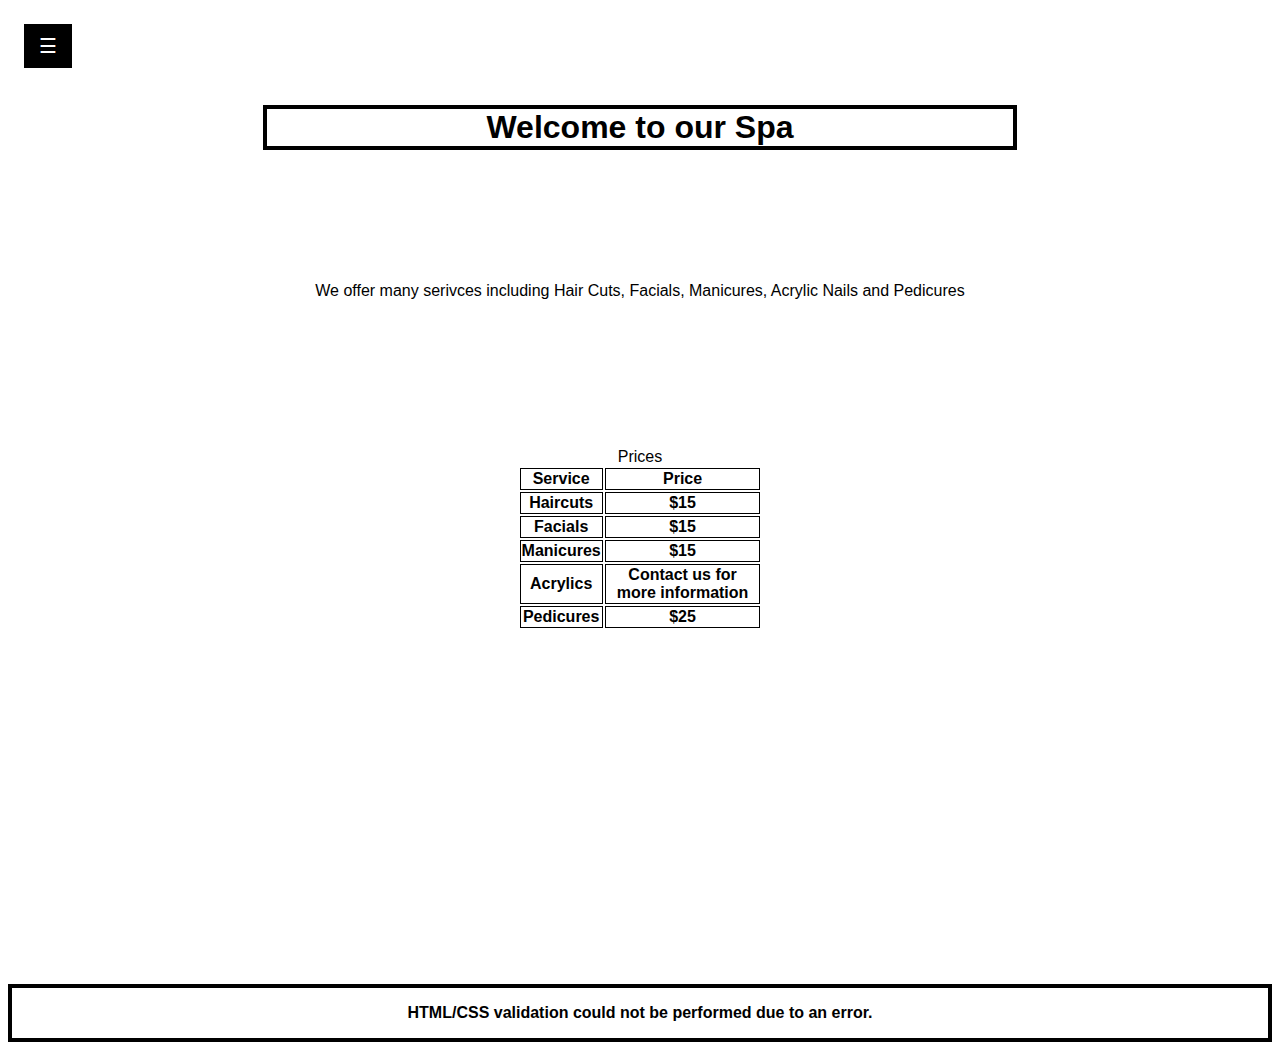
<file: index.html>
<!DOCTYPE html>
<html lang="en">
<head>
	<title>Cosmetology Spa Day</title>
	<script src="js/init.js"></script>
	<style>
img {
  filter: grayscale(75%);
 filter: blur(5px);
 filter: brightness(1.7);
 filter: contrast(1.2);
box-shadow: 5px 15px 15px rgba(0, 0, 0, 0.5);
}
</style>
	<link rel="stylesheet" type="text/css" href="main.css">
	<meta name="viewport" content="width=device-width, initial-scale=1">
	<script>
function openNav() {
  document.getElementById("mySidebar").style.width = "250px";
  document.getElementById("main").style.marginLeft = "250px";
}

function closeNav() {
  document.getElementById("mySidebar").style.width = "0";
  document.getElementById("main").style.marginLeft= "0";
}
	</script>
</head>
<body>
        <div id="mySidebar" class="sidebar">
  <a href="javascript:void(0)" class="closebtn" onclick="closeNav()">×</a>
  <a href="https://mamky.github.io/SharedRepo.github.io/index.html">Homepage</a>
  <a href="https://mamky.github.io/SharedRepo.github.io/services.html">Services</a>
  <a href="https://mamky.github.io/SharedRepo.github.io/feedback.html">Feedback/Contact Us</a>
  <a href="https://mamky.github.io/SharedRepo.github.io/contactus.html">About Us</a>
	</div>
<div id="main">
<button class="openbtn" onclick="openNav()">☰</button>  
 </div>
<div id="grid">
        <div id="item-1"><h1>Welcome to our Spa</h1></div>
        <div id="item-2"><p>We offer many serivces including Hair Cuts, Facials, Manicures, Acrylic Nails and Pedicures</p></div>
<div id="item-3"><table style="margin-left: auto; margin-right: auto">
                        <caption>Prices</caption>
                        <thead>
                                <tr>
                                        <th style="border:1px solid">Service</th>
                                        <th style="border:1px solid">Price</th>
                                </tr>
			</thead>                                <tr>
                                        <th style="border:1px solid" >Haircuts</th>
                                        <th style="border:1px solid">$15</th>
                                </tr>
                                <tr>
                                        <th style="border:1px solid" >Facials</th>
                                        <th style="border:1px solid">$15</th>
                                </tr>
                                <tr>
                                        <th style="border:1px solid" >Manicures</th>
                                        <th style="border:1px solid">$15</th>
                                </tr>
                                <tr>
                                        <th style="border:1px solid" >Acrylics</th>
                                        <th style="border:1px solid">Contact us for more information</th>
                                </tr>
                                <tr>
                                        <th style="border:1px solid" >Pedicures</th>
                                        <th style="border:1px solid">$25</th>
                                </tr>
</table>
</div>
  </div>
</body>
</html>
</file>
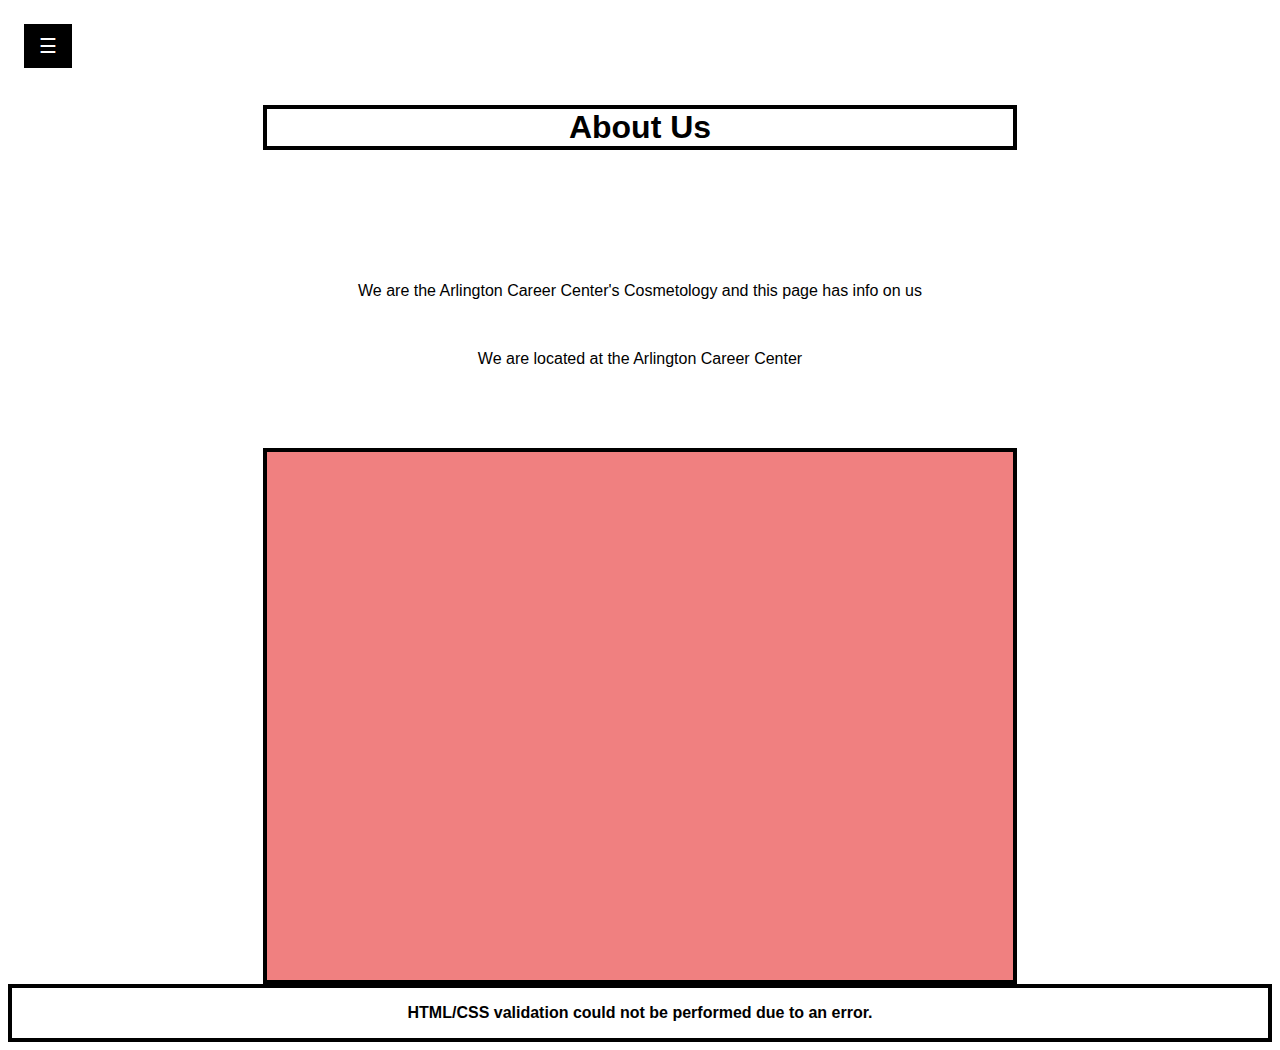
<file: contactus.html>
<!DOCTYPE html>
<html lang="en">
<head>
	<title>About Us</title>
	<script src="js/init.js"></script>
	<link rel="stylesheet" type="text/css" href="main.css">
	<meta name="viewport" content="width=device-width, initial-scale=1">
	<script>
function openNav() {
  document.getElementById("mySidebar").style.width = "250px";
  document.getElementById("main").style.marginLeft = "250px";
}

function closeNav() {
  document.getElementById("mySidebar").style.width = "0";
  document.getElementById("main").style.marginLeft= "0";
}
	</script>
</head>
<body>
	<div id="mySidebar" class="sidebar">
  <a href="javascript:void(0)" class="closebtn" onclick="closeNav()">×</a>
  <a href="https://mamky.github.io/SharedRepo.github.io/index.html">Homepage</a>
  <a href="https://mamky.github.io/SharedRepo.github.io/services.html">Services</a>
  <a href="https://mamky.github.io/SharedRepo.github.io/feedback.html">Feedback/Contact Us</a>
  <a href="https://mamky.github.io/SharedRepo.github.io/contactus.html">About Us</a>
  <a href="index.html">Homepage</a>
  <a href="services.html">Services</a>
  <a href="feedback.html">Feedback/Contact Us</a>
  <a href="contactus.html">About Us</a>
  
</div>
<div id="main">
  <button class="openbtn" onclick="openNav()">☰</button>  
 </div>
<div id="grid">
        <div id="item-1"><h1>About Us</h1></div>
        <div id="item-2"><p>We are the Arlington Career Center's Cosmetology and this page has info on us</p>
<br>
        <p>We are located at the Arlington Career Center</p></div>
        <div id="map-item">
    <iframe src="https://www.google.com/maps/embed?pb=!1m18!1m12!1m3!1d6213.072324111626!2d-77.0910548836822!3d38.86333697964153!2m3!1f0!2f0!3f0!3m2!1i1024!2i768!4f13.1!3m3!1m2!1s0x89b7b6bb72cb88b3%3A0x8b52720e1429f517!2s816%20S%20Walter%20Reed%20Dr%2C%20Arlington%2C%20VA%2022204%2C%20USA!5e0!3m2!1sen!2sus!4v1739466622643!5m2!1sen!2sus" style="border:0;" allowfullscreen="" loading="lazy" referrerpolicy="no-referrer-when-downgrade"></iframe>
	</div>
	</div>	
</body>
</html>
</file>
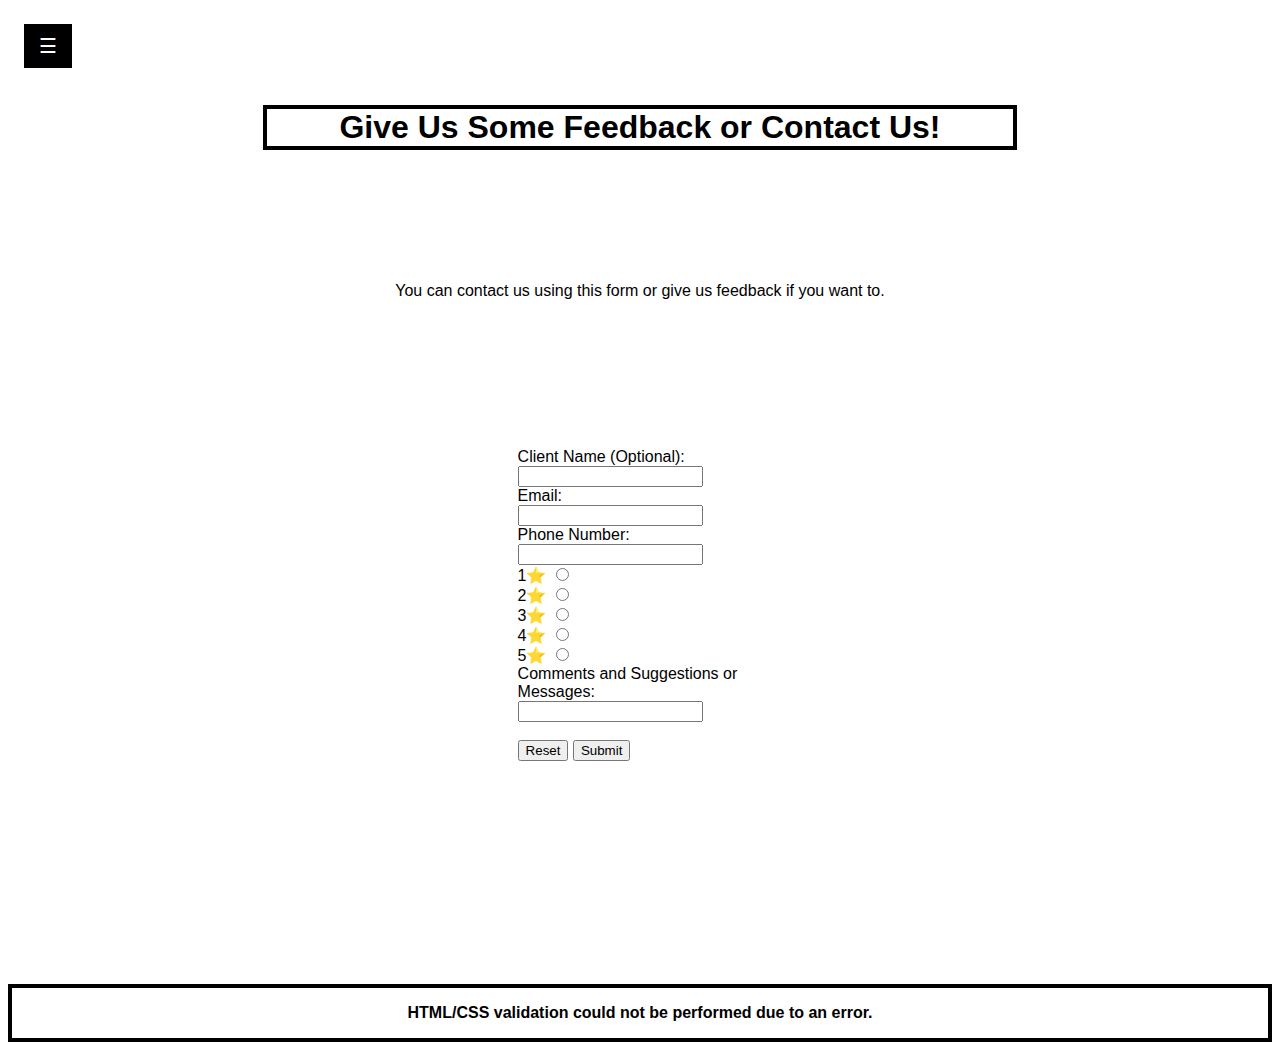
<file: feedback.html>
<!DOCTYPE html>
<html lang="en">
<head>
	<title>Spa Feedback</title>
	<script src="js/init.js"></script>
	<link rel="stylesheet" type="text/css" href="main.css">
	<meta name="viewport" content="width=device-width, initial-scale=1">
	<script>
function openNav() {
  document.getElementById("mySidebar").style.width = "250px";
  document.getElementById("main").style.marginLeft = "250px";
}

function closeNav() {
  document.getElementById("mySidebar").style.width = "0";
  document.getElementById("main").style.marginLeft= "0";
}
</script>
</head>
<body>
        <div id="mySidebar" class="sidebar">
  <a href="javascript:void(0)" class="closebtn" onclick="closeNav()">×</a>
  <a href="https://mamky.github.io/SharedRepo.github.io/index.html">Homepage</a>
  <a href="https://mamky.github.io/SharedRepo.github.io/services.html">Services</a>
  <a href="https://mamky.github.io/SharedRepo.github.io/feedback.html">Feedback/Contact Us</a>
  <a href="https://mamky.github.io/SharedRepo.github.io/contactus.html">About Us</a>
  </div>
<div id="main">
  <button class="openbtn" onclick="openNav()">☰</button>
 </div>
 <div id="grid">
<div id="item-1"><h1>Give Us Some Feedback or Contact Us!</h1></div>
<div id="item-2"><p>You can contact us using this form or give us feedback if you want to.</p></div>
<div id="item-3"><form action="https://httpbin.org/post" method="POST">
	<label for="clientName">Client Name (Optional):</label>
<br>
	<input type="text" id="clientName" name="clientName">
<br>
	<label for="contactEmail">Email:</label>
<br> 
        <input type="email" id="contactEmail" name="contactEmail" required>
<br>    
        <label for="contactPhone">Phone Number:</label>
<br>
        <input type="tel" id="contactPhone" name="contactPhone" required>
<br>
	<label for="star1">1⭐</label>
        <input type="radio" id="star1" name="rating" value="1" required>
<br>
	<label for="star2">2⭐</label>
        <input type="radio" id="star2" name="rating" value="2" required>
<br>
	<label for="star3">3⭐</label>
        <input type="radio" id="star3" name="rating" value="3" required>
<br>
	<label for="star4">4⭐</label>
        <input type="radio" id="star4" name="rating" value="4" required>
<br>
	<label for="star5">5⭐</label>
	<input type="radio" id="star5" name="rating" value="5" required>
<br>
	<label for="comments">Comments and Suggestions or Messages:</label>
<br>
	<input type="text" id="comments" name="comments" required>
<br>
<br>
	<button type="reset">Reset</button>
        <button type="submit">Submit</button>
</form></div>
</div>

</body>
</html>
</file>
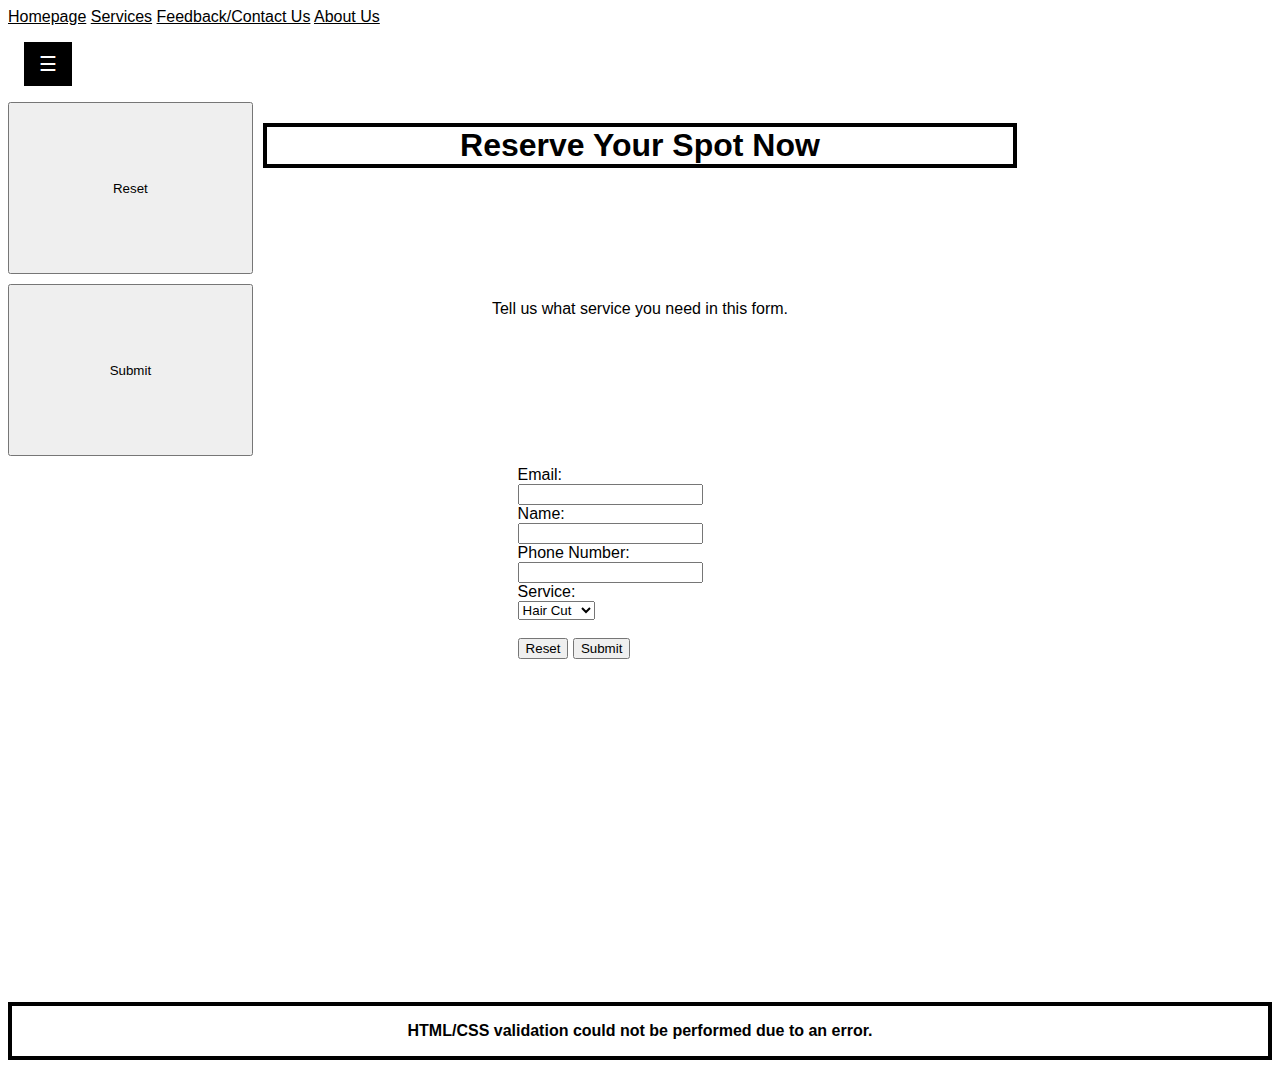
<file: services.html>
<!DOCTYPE html>
<html lang="en">
	<head>
	<title>Reservations</title>
	<script src="js/init.js"></script>
	<link rel="stylesheet" type="text/css" href="main.css">
	<meta name="viewport" content="width=device-width, initial-scale=1">
	<script>
function openNav() {
  document.getElementById("mySidebar").style.width = "250px";
  document.getElementById("main").style.marginLeft = "250px";
}

function closeNav() {
  document.getElementById("mySidebar").style.width = "0";
  document.getElementById("main").style.marginLeft= "0";
}
	</script>
</head>
<body>
        <div id="mySidebar" class="sidebar">
  <a href="javascript:void(0)" class="closebtn" onclick="closeNav()">×</a>
  <a href="https://mamky.github.io/SharedRepo.github.io/index.html">Homepage</a>
  <a href="https://mamky.github.io/SharedRepo.github.io/services.html">Services</a>
  <a href="https://mamky.github.io/SharedRepo.github.io/feedback.html">Feedback/Contact Us</a>
  <a href="https://mamky.github.io/SharedRepo.github.io/contactus.html">About Us</a>
  </div>
  <a href="index.html">Homepage</a>
  <a href="services.html">Services</a>
  <a href="feedback.html">Feedback/Contact Us</a>
  <a href="contactus.html">About Us</a>
</div>

<div id="main">
  <button class="openbtn" onclick="openNav()">☰</button>  
 </div>
<div id="grid">
	<div id="item-1"><h1>Reserve Your Spot Now</h1></div>
	<div id="item-2"><p>Tell us what service you need in this form.</p></div>
	<form action="https://httpbin.org/post" method="POST" id="item-3">
        <label for="email">Email:</label>
<br>
   	<input type="email" name="email" id="email" required>
<br>                		
	<label for="firstname">Name:</label>
<br>
	<input type="text" name="firstname" id="firstname" required>
<br>
        <label for="phone_number">Phone Number:</label>
<br>
	<input type="tel" name="phone_number" id="phone_number" required>
<br>
	<label for="service">Service:</label>
<br>
	<select id="service" name="service">
                                <option value="hair-cut">Hair Cut</option>
                                <option value="acrylics">Acrylics</option>
                                <option value="manicure">Manicure</option>
                                <option value="Pedicure">Pedicure</option>
                                <option value="facials">Facials</option>
	</select>
<br>
<br>
				<button type="reset">Reset</button>
				<button type="submit">Submit</button>
	</form>
<input type="reset" value="Reset">
<br>
<br>
					<input type="submit" name="submit">
			</form>
	</body>
</html>
</file>
<file: main.css>
#grid{ display: grid; 
grid-template-columns: 1fr 1fr 1fr 1fr 1fr; 
grid-template-rows: 1fr 1fr 1fr 1fr 1fr; 
height:100vh; 
gap:10px; 
}

#item-1{
background-color:; 
grid-column:2/5; 
grid-row:1/2; 
} 

#item-2{ 
grid-column:2/5; 
grid-row:2;
} 
#item-3{ 
grid-column:3; 
grid-row:3/5;
}
#item-4{ 
grid-column:1; 
grid-row:3/5;
}
#item-5{
grid-column:3/6;
grid-row:3/5;
}
#map-item{ 
background-color: lightcoral; 
grid-column: 2 / 5; 
grid-row: 3 / 6; 
position: relative; 
border: 4px black solid;
} 

#map-item::before{ 
content: ""; 
display: block; 
padding-top: 56.25%;
}

#map-item iframe{ 
position: absolute; 
top: 0; 
left: 0; 
width: 100%; 
height: 100%; 
} 

p,a,label{ 
text-align: center; 
color: black; 
} 
label{
text-align:center;
}
footer{ 
text-align: center; 
border: black 4px solid; 
background-color:white; 
} 

h1{ 
text-align: center; 
background-color: white;  
border: black solid 4px;
} 

body{ 
font-family: "Lato", sans-serif; 
background-color: white; 
} 

.sidebar{ height: 100%; width: 0; position: fixed; z-index: 1; top: 0; left: 0; background-color: #111; overflow-x: hidden; transition: 0.5s; padding-top: 60px; 
} 
.sidebar a{ 
padding: 8px 8px 8px 32px; 
text-decoration: none; 
font-size: 25px; 
color: white; 
display: block; 
transition: 0.3s; 
} 

.sidebar a:hover{ 
color: #f1f1f1; 
}

.sidebar .closebtn{ 
position: absolute; 
top: 0; 
right: 25px; 
font-size: 36px; 
margin-left: 50px; 
box-shadow: 100px black
}

.openbtn{ 
font-size: 20px; 
cursor: pointer; 
background-color: black; 
color: white; 
padding: 10px 15px; 
border: none; 
}

.openbtn:hover{ 
background-color: #444;
}

#main{ 
transition: margin-left .5s; 
padding: 16px; 
}

/* On smaller screens, where height is less than 450px, change the style of the sidenav (less padding and a smaller font size) */ @media screen and (max-height: 450px) { .sidebar {padding-top: 15px;} .sidebar a {font-size: 18px;} }
</file>
